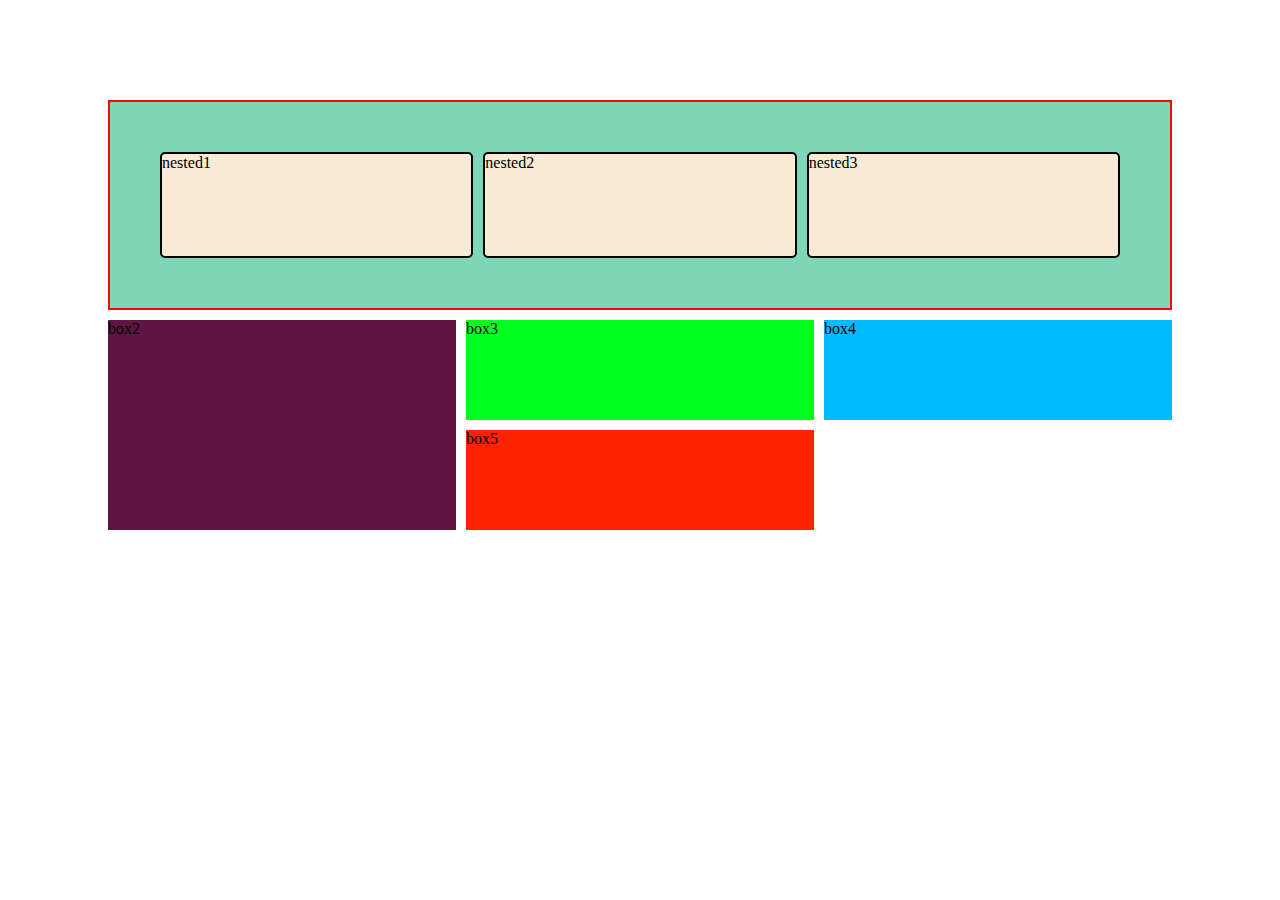
<file: index.html>
<!DOCTYPE html>
<html lang="en">
<head>
    <meta charset="UTF-8">
    <meta http-equiv="X-UA-Compatible" content="IE=edge">
    <meta name="viewport" content="width=device-width, initial-scale=1.0">
    <title>Document</title>
    <link rel="stylesheet" href="grid.css">
</head>
<body>
    <main>
        <div class="box1">
                 <div class="nested">nested1</div>
                 <div class="nested">nested2</div>
                 <div class="nested">nested3</div>    
        </div>
        <div class="box2">box2 </div>
        <div class="box3">box3  </div>
        <div class="box4">box4  </div>
        <div class="box5">box5  </div>
    </main>
</body>
</html>
</file>
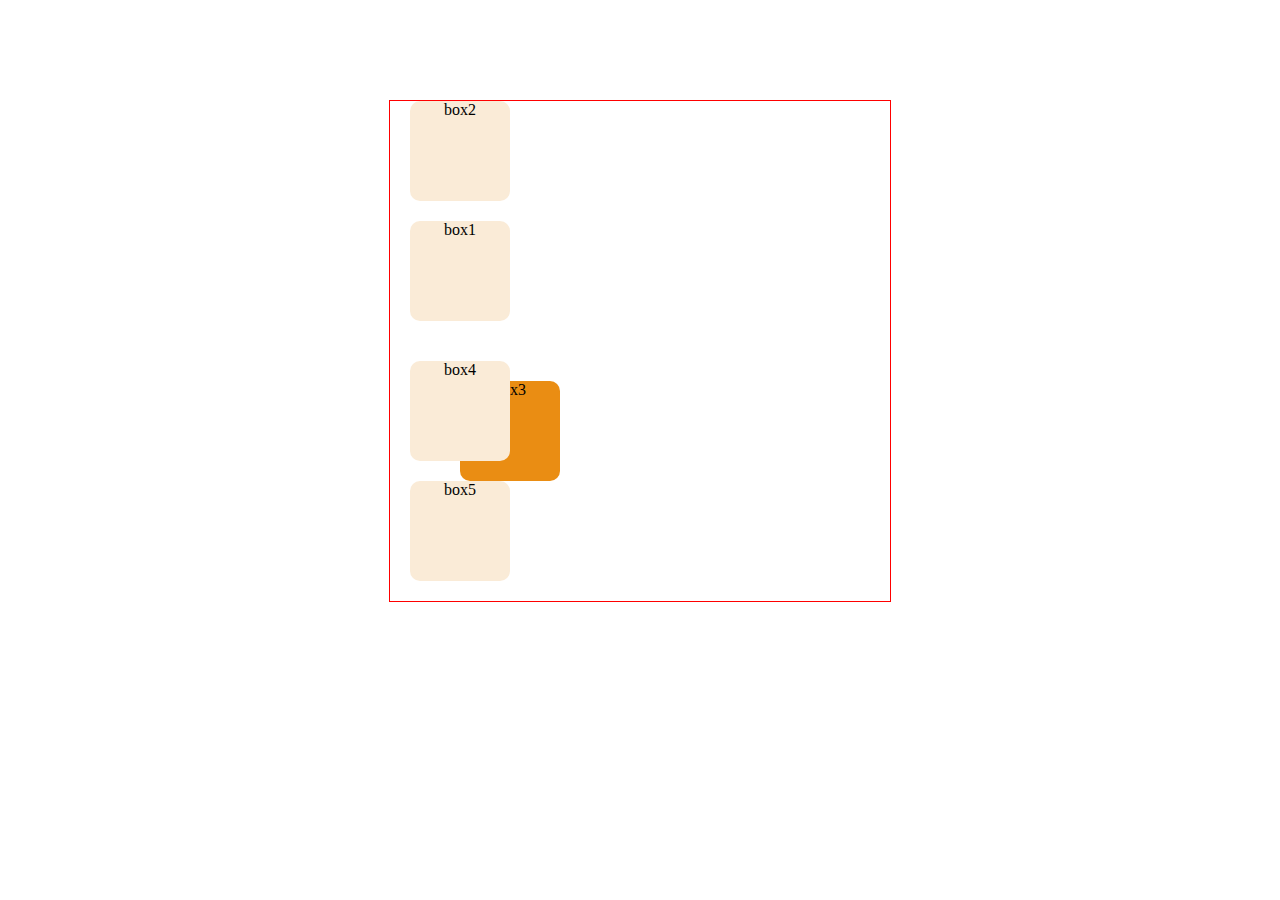
<file: position.html>
<!DOCTYPE html>
<html lang="en">
<head>
    <meta charset="UTF-8">
    <meta http-equiv="X-UA-Compatible" content="IE=edge">
    <meta name="viewport" content="width=device-width, initial-scale=1.0">
    <title>Document</title>
    <link rel="stylesheet" href="positoncss.css">
</head>
<body>
    <main>
        <div class="child box1">box1</div>
        <div class="child box2">box2</div>
        <div class="child box3">box3</div>
        <div class="child box4">box4</div>
        <div class="child box5">box5</div>
    </main>
</body>
</html>
</file>
<file: grid.css>
main{
    padding: 50px  ;
    display: grid;
    margin :50px ;
    grid-template-columns:  repeat(3, 1fr )  ;
    grid-auto-rows:  100px ;
    gap : 10px;
    
}

.box1
{
    background-color: rgba(124, 215, 183, 0.995);  
    /* grid-column-start: 1;
    grid-column-end: 4; */
    grid-column: 1/4;
    grid-row-start: 1;
    grid-row-end: 3;
    display: grid; 
    grid-template-columns: repeat(3 , 1fr );
    padding : 50px;
    border: 2px solid red ;
    gap : 10px ;
    
}
.nested 
{
   background-color: antiquewhite;
   border-radius: 5px;
   border: 2px solid black;
}
.box2
{
 background-color: rgb(94, 21, 67); 
  grid-column-start: 1;
  grid-row-start: 3;
  grid-row-end: 5;
}
.box3
{
 background-color: rgb(0, 255, 30);   
}
.box4
{
 background-color: rgb(0, 187, 255);   
}
.box5
{
 background-color: rgb(255, 34, 0);   
}
</file>
<file: positoncss.css>
main{
    width: 500px;
    border: 1px solid red;
    margin: auto;
    text-align: center;
    position: relative ;
}
body
{
    margin: 100px auto;
}
.child {
    border-radius: 10%;
    width: 100px;
    height: 100px;
    margin: 20px;
  }
.box1
{
    position: relative;
    background-color: antiquewhite;
  top : 100px ;
}
.box2
{
    background-color: antiquewhite;
    position: relative;
    bottom: 140px;


}.box3
{
    background-color: rgb(234, 141, 19);
    position: absolute ;
    left: 50px ; 

    z-index : 0; 

}
.box4
{
    background-color: antiquewhite;

    position: relative;
    z-index : 0 ;   /*clear the concept of the z-index */ 
    opacity: 1 ; 

}
.box5  
{
    background-color: antiquewhite;

}
</file>
